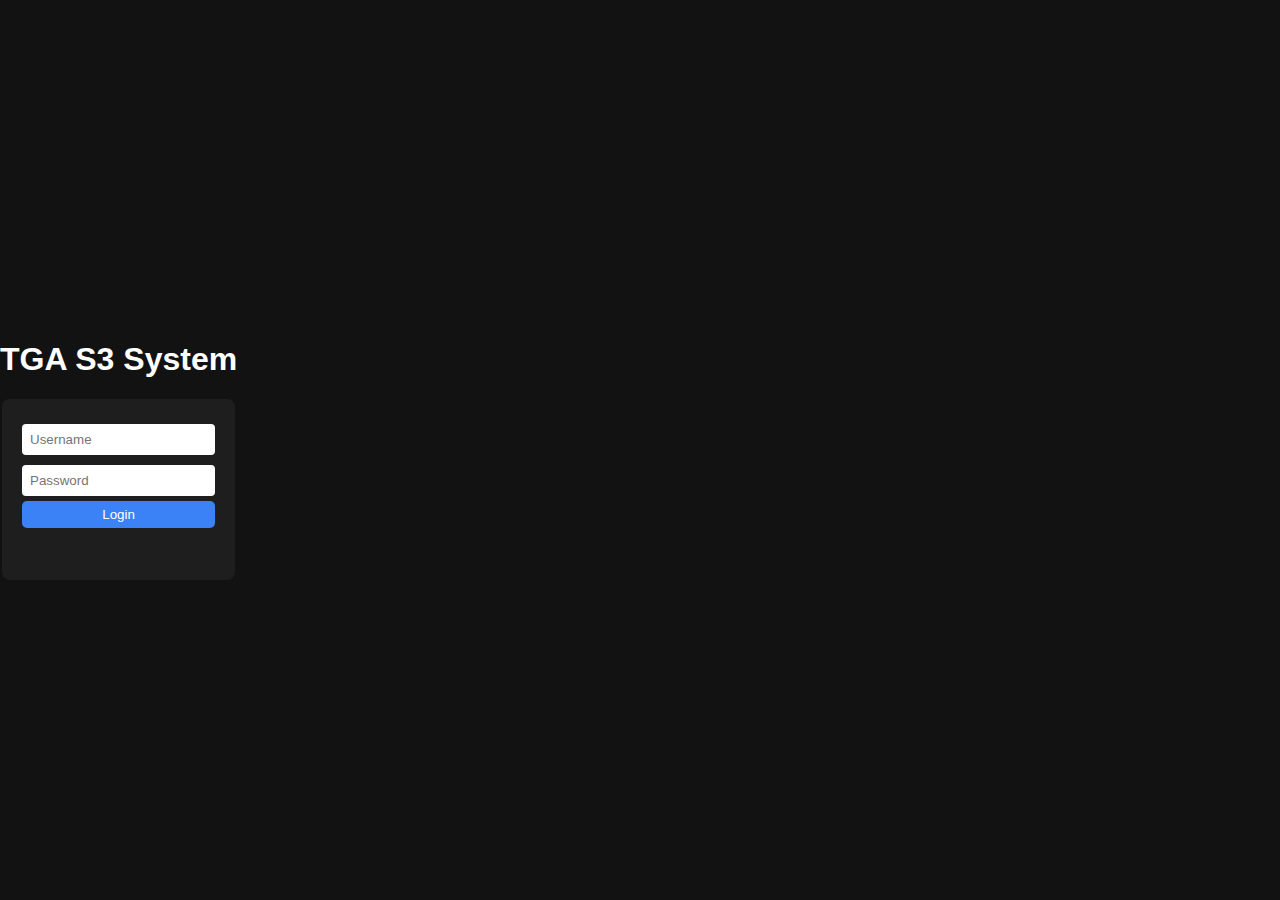
<file: index.html>
<!DOCTYPE html>
<html lang="en">
<head>
  <meta charset="UTF-8">
  <meta name="viewport" content="width=device-width, initial-scale=1.0">
  <title>TGA S3 System - Login</title>
  <link rel="stylesheet" href="css/style.css">
</head>
<body class="dark">
  <div class="login-container">
    <h1>TGA S3 System</h1>
    <div class="login-box">
      <input type="text" id="username" placeholder="Username" />
      <input type="password" id="password" placeholder="Password" />
      <button onclick="login()">Login</button>
      <p id="error" class="error"></p>
    </div>
  </div>

  <script src="js/app.js"></script>
</body>
</html>
</file>
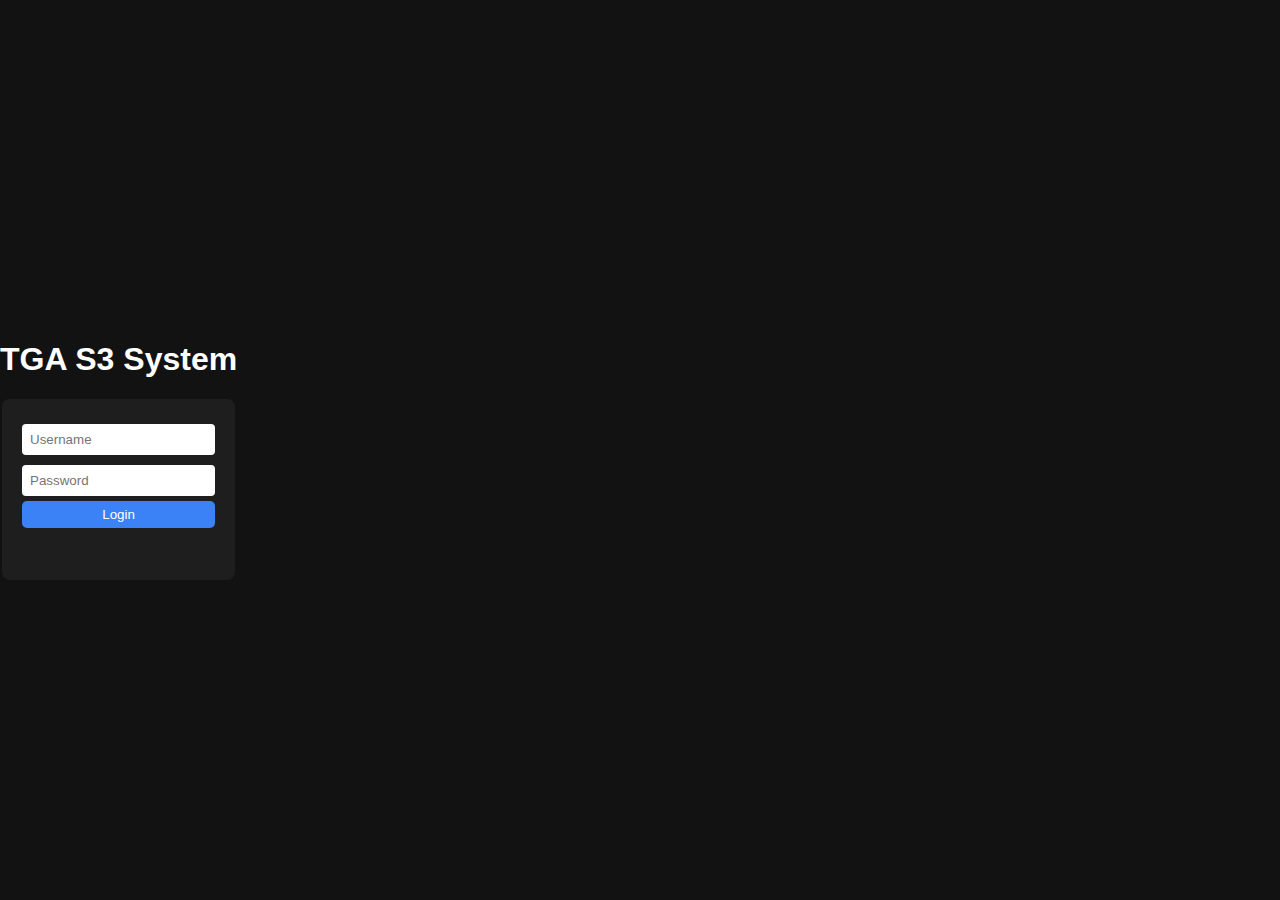
<file: behaviour.html>
<!DOCTYPE html>
<html lang="en">
<head>
  <meta charset="UTF-8">
  <meta name="viewport" content="width=device-width, initial-scale=1.0">
  <title>Behaviour Management</title>
  <link rel="stylesheet" href="css/style.css">
</head>
<body class="dark" onload="loadBehaviour()">
  <div class="sidebar">
    <a href="dashboard.html">🏠 Dashboard</a>
    <a href="attendance.html">🗓️ Attendance</a>
    <a href="behaviour.html" class="active">⚖️ Behaviour</a>
    <a href="timetable.html">🕒 Timetables</a>
    <button onclick="logout()" class="logout">Logout</button>
  </div>

  <div class="main">
    <h1>Behaviour Log</h1>
    <table id="behaviourTable">
      <thead>
        <tr>
          <th>Name</th>
          <th>House</th>
          <th>Merits</th>
          <th>Demerits</th>
          <th>Actions</th>
        </tr>
      </thead>
      <tbody></tbody>
    </table>
  </div>

  <script src="js/app.js"></script>
</body>
</html>
</file>
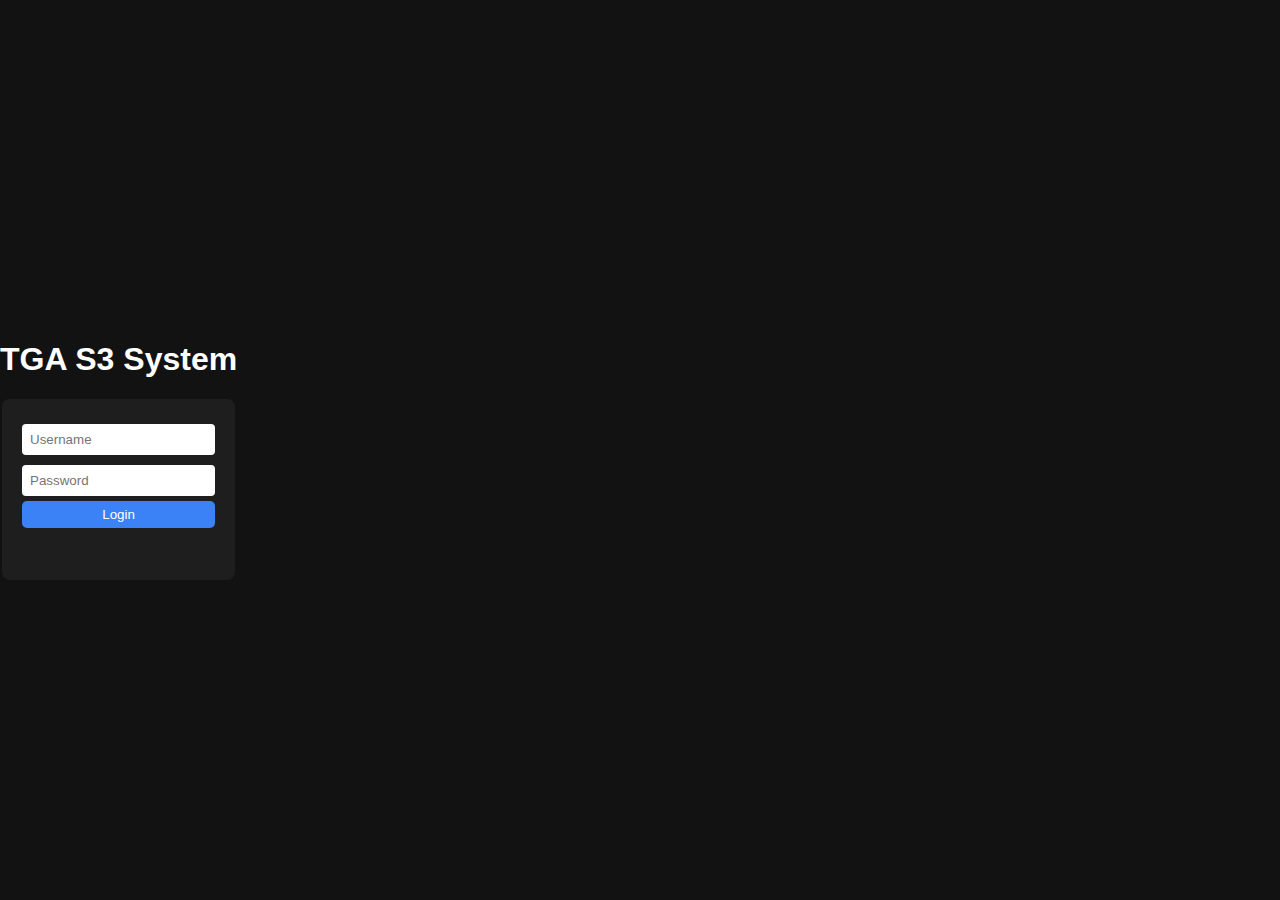
<file: dashboard.html>
<!DOCTYPE html>
<html lang="en">
<head>
  <meta charset="UTF-8">
  <meta name="viewport" content="width=device-width, initial-scale=1.0">
  <title>TGA S3 Dashboard</title>
  <link rel="stylesheet" href="css/style.css">
</head>
<body class="dark" onload="loadDashboard()">

  <div class="sidebar">
    <h2>TGA S3</h2>
    <a href="dashboard.html">🏠 Dashboard</a>
    <a href="attendance.html">🗓️ Attendance</a>
    <a href="behaviour.html">⚖️ Behaviour</a>
    <a href="timetable.html">🕒 Timetables</a>
    <button onclick="logout()" class="logout">Logout</button>
  </div>

  <div class="main">
    <h1>Welcome, <span id="user"></span></h1>
    <div class="stats">
      <div class="card">🎓 Students: <span id="studentCount"></span></div>
      <div class="card">📈 Attendance: <span id="attendanceAvg"></span>%</div>
      <div class="card">🏆 House Champion: <span id="houseChampion"></span></div>
    </div>

    <h2>House Leaderboard</h2>
    <div id="houseBoard"></div>
  </div>

  <script src="js/app.js"></script>
</body>
</html>
</file>
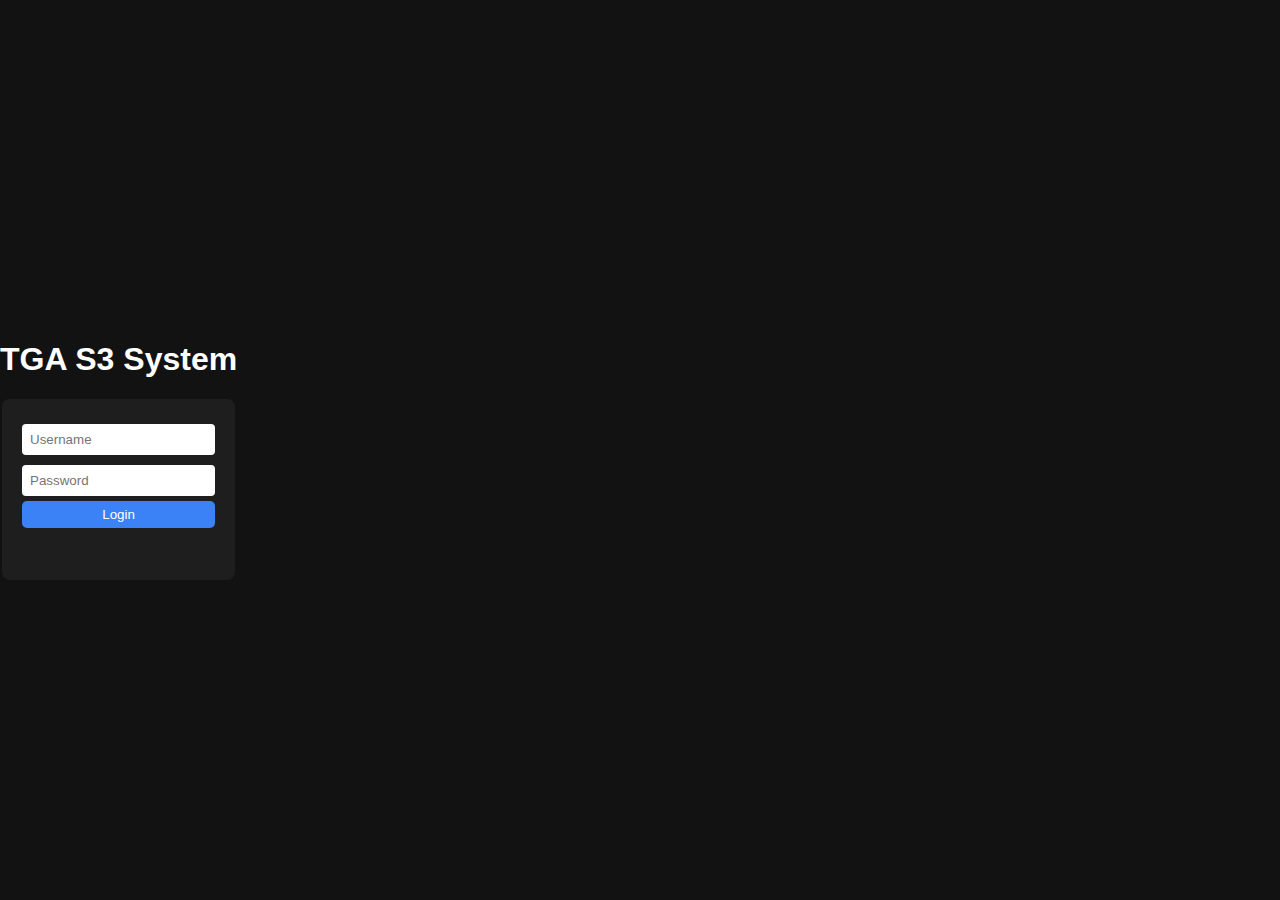
<file: timetable.html>
<!DOCTYPE html>
<html lang="en">
<head>
  <meta charset="UTF-8">
  <meta name="viewport" content="width=device-width, initial-scale=1.0">
  <title>Timetables</title>
  <link rel="stylesheet" href="css/style.css">
</head>
<body class="dark" onload="loadTimetable()">
  <div class="sidebar">
    <a href="dashboard.html">🏠 Dashboard</a>
    <a href="attendance.html">🗓️ Attendance</a>
    <a href="behaviour.html">⚖️ Behaviour</a>
    <a href="timetable.html" class="active">🕒 Timetables</a>
    <button onclick="logout()" class="logout">Logout</button>
  </div>

  <div class="main">
    <h1>Timetables</h1>
    <div id="timetableContainer"></div>
  </div>

  <script src="js/app.js"></script>
</body>
</html>
</file>
<file: css/style.css>
body {
  font-family: 'Segoe UI', sans-serif;
  margin: 0;
  display: flex;
  background-color: #121212;
  color: white;
}
.sidebar {
  width: 220px;
  background: #1e1e1e;
  padding: 20px;
  height: 100vh;
  position: fixed;
}
.sidebar a, .logout {
  display: block;
  color: #ccc;
  padding: 10px 0;
  text-decoration: none;
}
.sidebar a:hover, .logout:hover {
  color: #fff;
}
.main {
  margin-left: 240px;
  padding: 20px;
  width: calc(100% - 240px);
}
.card {
  background: #2c2c2c;
  padding: 20px;
  margin: 10px;
  border-radius: 10px;
  display: inline-block;
}
table {
  width: 100%;
  border-collapse: collapse;
  background: #1e1e1e;
}
th, td {
  padding: 10px;
  border-bottom: 1px solid #333;
}
button {
  background: #3b82f6;
  color: white;
  border: none;
  padding: 6px 12px;
  cursor: pointer;
  border-radius: 5px;
}
button:hover {
  background: #2563eb;
}
.login-container {
  display: flex;
  flex-direction: column;
  align-items: center;
  justify-content: center;
  height: 100vh;
}
.login-box {
  background: #1e1e1e;
  padding: 20px;
  border-radius: 8px;
  display: flex;
  flex-direction: column;
}
input {
  margin: 5px 0;
  padding: 8px;
  border-radius: 4px;
  border: none;
}
.error { color: red; }
</file>
